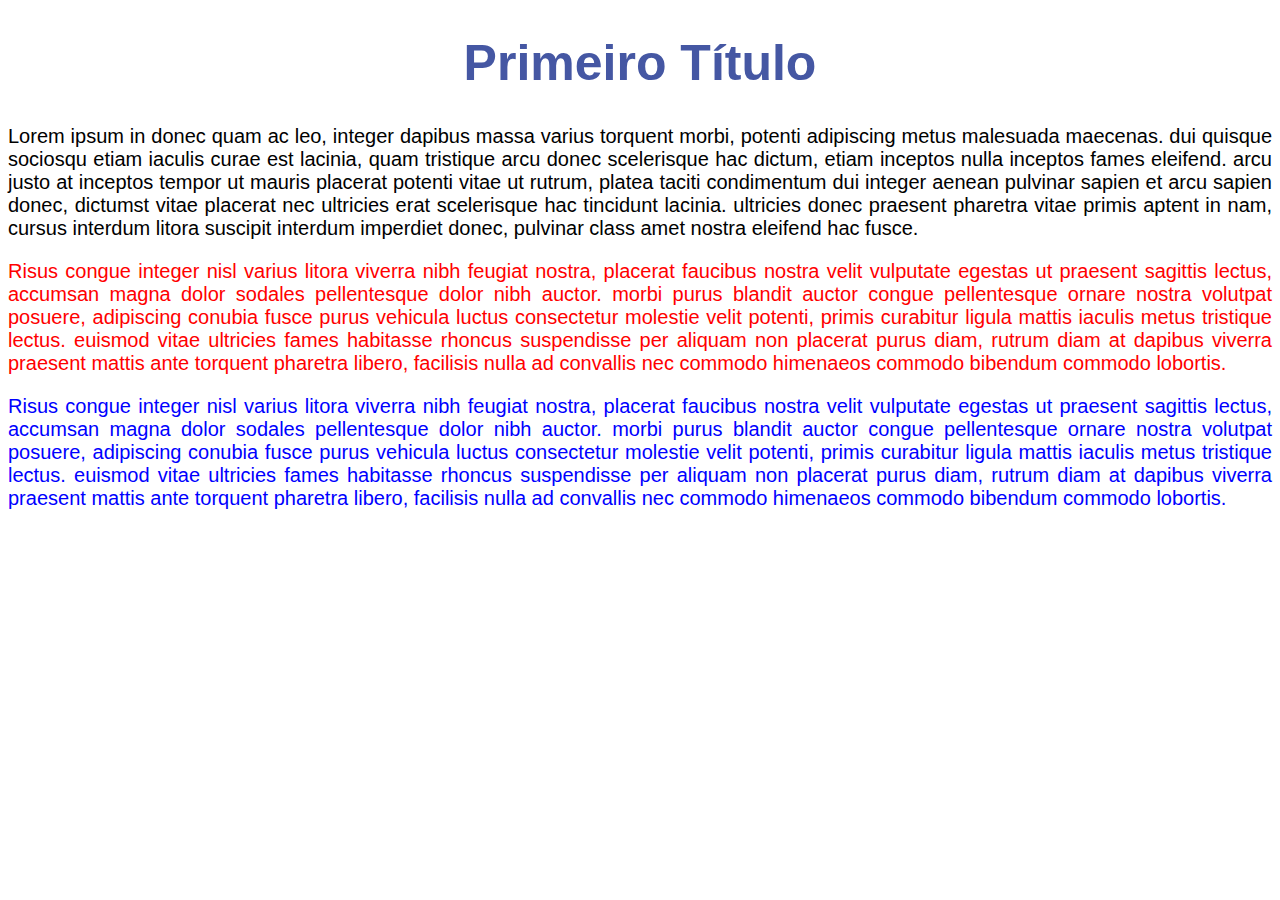
<file: CSS/index.html>
<!DOCTYPE html>
<html lang="pt-br">

<head>
    <meta charset="UTF-8">
    <meta name="viewport" content="width=device-width, initial-scale=1.0">
    <title>CSS</title>
    <link rel="stylesheet" href="style.css">
</head>

<body>
    <h1>Primeiro Título</h1>

    <p>
        Lorem ipsum in donec quam ac leo, integer dapibus massa varius torquent morbi, potenti adipiscing metus
        malesuada maecenas. dui quisque sociosqu etiam iaculis curae est lacinia, quam tristique arcu donec scelerisque
        hac dictum, etiam inceptos nulla inceptos fames eleifend. arcu justo at inceptos tempor ut mauris placerat
        potenti vitae ut rutrum, platea taciti condimentum dui integer aenean pulvinar sapien et arcu sapien donec,
        dictumst vitae placerat nec ultricies erat scelerisque hac tincidunt lacinia. ultricies donec praesent pharetra
        vitae primis aptent in nam, cursus interdum litora suscipit interdum imperdiet donec, pulvinar class amet nostra
        eleifend hac fusce.

    </p>

    <p class="texto-vermelho">
        Risus congue integer nisl varius litora viverra nibh feugiat nostra, placerat faucibus nostra velit vulputate
        egestas ut praesent sagittis lectus, accumsan magna dolor sodales pellentesque dolor nibh auctor. morbi purus
        blandit auctor congue pellentesque ornare nostra volutpat posuere, adipiscing conubia fusce purus vehicula
        luctus consectetur molestie velit potenti, primis curabitur ligula mattis iaculis metus tristique lectus.
        euismod vitae ultricies fames habitasse rhoncus suspendisse per aliquam non placerat purus diam, rutrum diam at
        dapibus viverra praesent mattis ante torquent pharetra libero, facilisis nulla ad convallis nec commodo
        himenaeos commodo bibendum commodo lobortis.
    </p>

     <p id="linha3">  <!--seletor por id/quando tiver elemento único, não pode ter mesmo id-->
        Risus congue integer nisl varius litora viverra nibh feugiat nostra, placerat faucibus nostra velit vulputate
        egestas ut praesent sagittis lectus, accumsan magna dolor sodales pellentesque dolor nibh auctor. morbi purus
        blandit auctor congue pellentesque ornare nostra volutpat posuere, adipiscing conubia fusce purus vehicula
        luctus consectetur molestie velit potenti, primis curabitur ligula mattis iaculis metus tristique lectus.
        euismod vitae ultricies fames habitasse rhoncus suspendisse per aliquam non placerat purus diam, rutrum diam at
        dapibus viverra praesent mattis ante torquent pharetra libero, facilisis nulla ad convallis nec commodo
        himenaeos commodo bibendum commodo lobortis.
    </p>
</body>

</html>
</file>
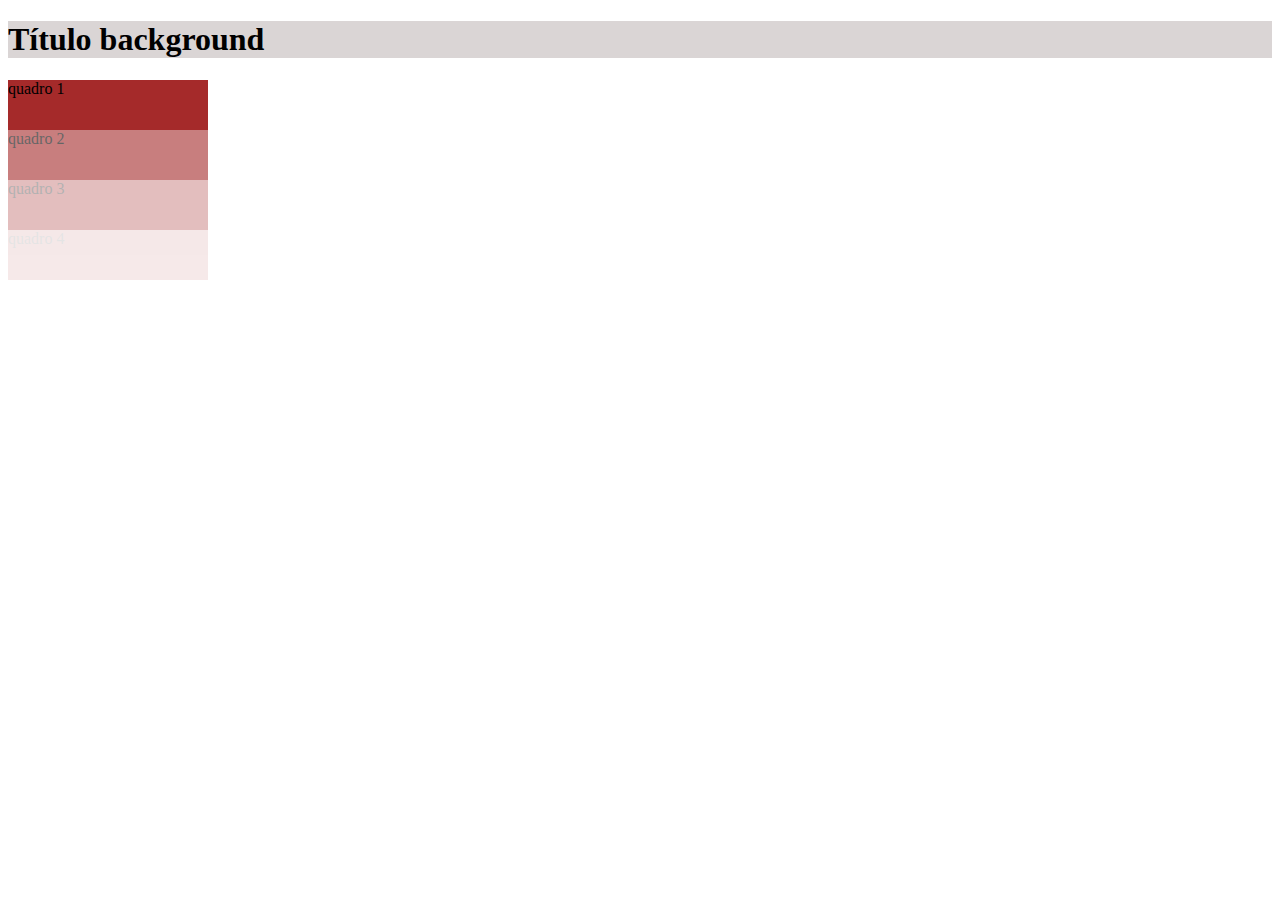
<file: CSS/index2.html>
<!DOCTYPE html>
<html lang="pt-br">
<head>
    <meta charset="UTF-8">
    <meta name="viewport" content="width=device-width, initial-scale=1.0">
    <title>Document</title>
    <link rel="stylesheet" href="style2.css">
</head>
<body>
    <h1>Título background</h1>

    <div> <!--região específica/separação-->
        quadro 1
    </div>

    <div id="quadro2"> 
        quadro 2
    </div>

    <div id="quadro3"> 
        quadro 3
    </div>

    <div id="quadro4"> 
        quadro 4
    </div>
</body>
</html>
</file>
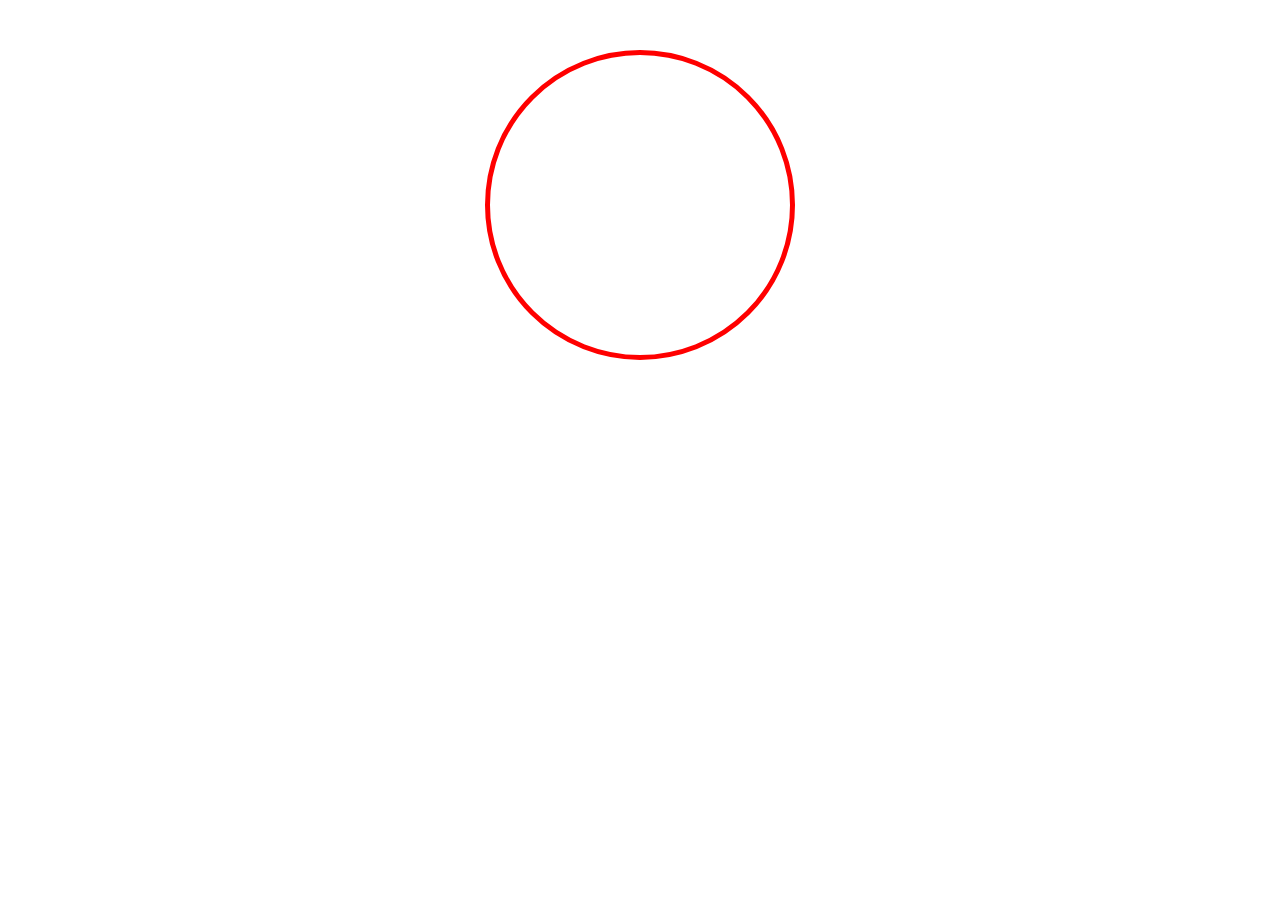
<file: CSS/index3.html>
<!DOCTYPE html>
<html lang=pt-br>
<head>
    <meta charset="UTF-8">
    <meta name="viewport" content="width=device-width, initial-scale=1.0">
    <title>DIV</title>
    <link rel="stylesheet" href="style3.css">
</head>
<body>
    <div id="quadro"></div>
</body>
</html>
</file>
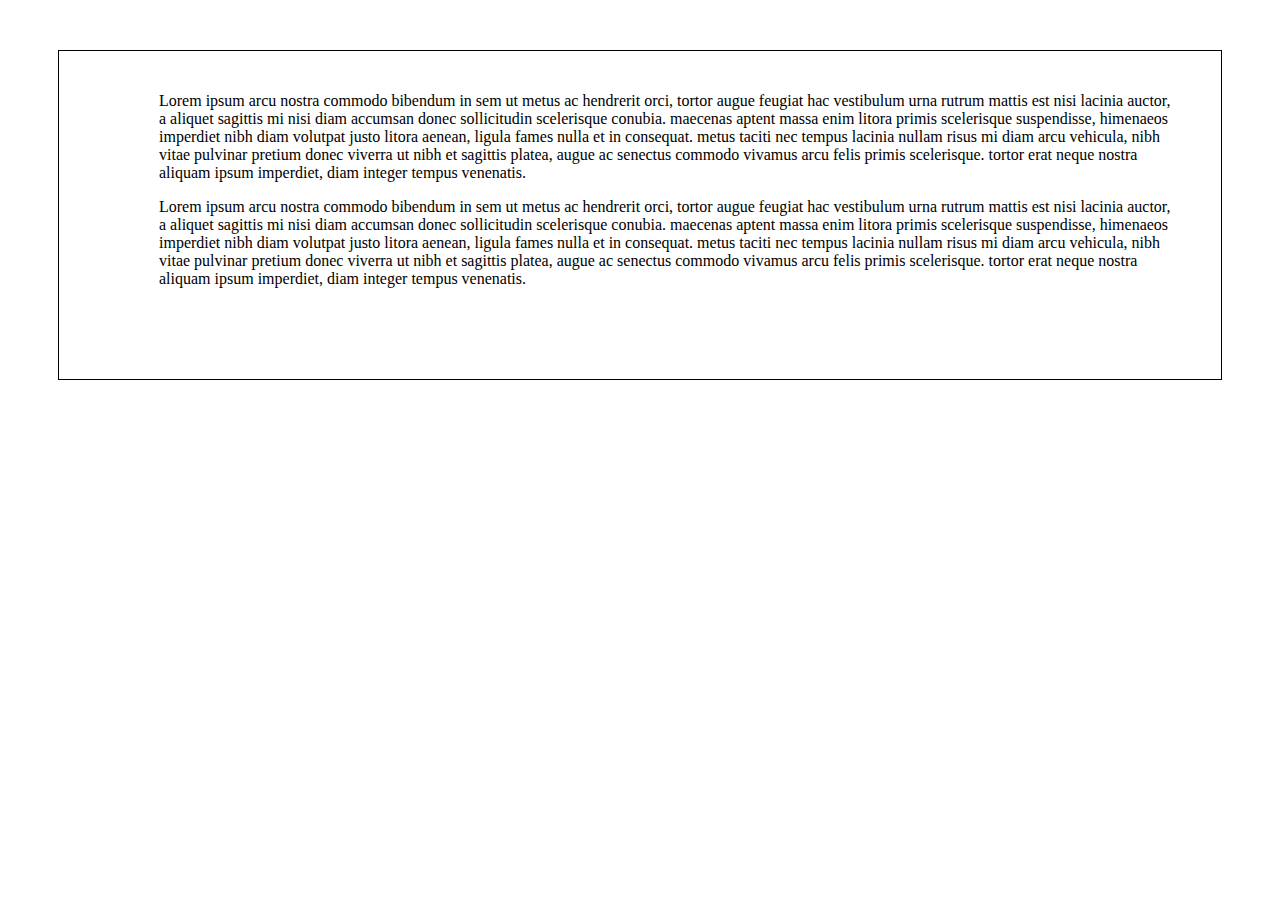
<file: CSS/index4.html>
<!DOCTYPE html>
<html lang="pt-br">

<head>
    <meta charset="UTF-8">
    <meta name="viewport" content="width=device-width, initial-scale=1.0">
    <title>Padding</title>
    <link rel="stylesheet" href="style4.css">
    <!--espaçamento interno-->
</head>

<body>
    <div>
        <p>
            Lorem ipsum arcu nostra commodo bibendum in sem ut metus ac hendrerit orci, tortor augue feugiat hac
            vestibulum urna rutrum mattis est nisi lacinia auctor, a aliquet sagittis mi nisi diam accumsan donec
            sollicitudin scelerisque conubia. maecenas aptent massa enim litora primis scelerisque suspendisse,
            himenaeos imperdiet nibh diam volutpat justo litora aenean, ligula fames nulla et in consequat. metus taciti
            nec tempus lacinia nullam risus mi diam arcu vehicula, nibh vitae pulvinar pretium donec viverra ut nibh et
            sagittis platea, augue ac senectus commodo vivamus arcu felis primis scelerisque. tortor erat neque nostra
            aliquam ipsum imperdiet, diam integer tempus venenatis.
        </p>

        <p>
            Lorem ipsum arcu nostra commodo bibendum in sem ut metus ac hendrerit orci, tortor augue feugiat hac
            vestibulum urna rutrum mattis est nisi lacinia auctor, a aliquet sagittis mi nisi diam accumsan donec
            sollicitudin scelerisque conubia. maecenas aptent massa enim litora primis scelerisque suspendisse,
            himenaeos imperdiet nibh diam volutpat justo litora aenean, ligula fames nulla et in consequat. metus taciti
            nec tempus lacinia nullam risus mi diam arcu vehicula, nibh vitae pulvinar pretium donec viverra ut nibh et
            sagittis platea, augue ac senectus commodo vivamus arcu felis primis scelerisque. tortor erat neque nostra
            aliquam ipsum imperdiet, diam integer tempus venenatis.
        </p>
    </div>
</body>

</html>
</file>
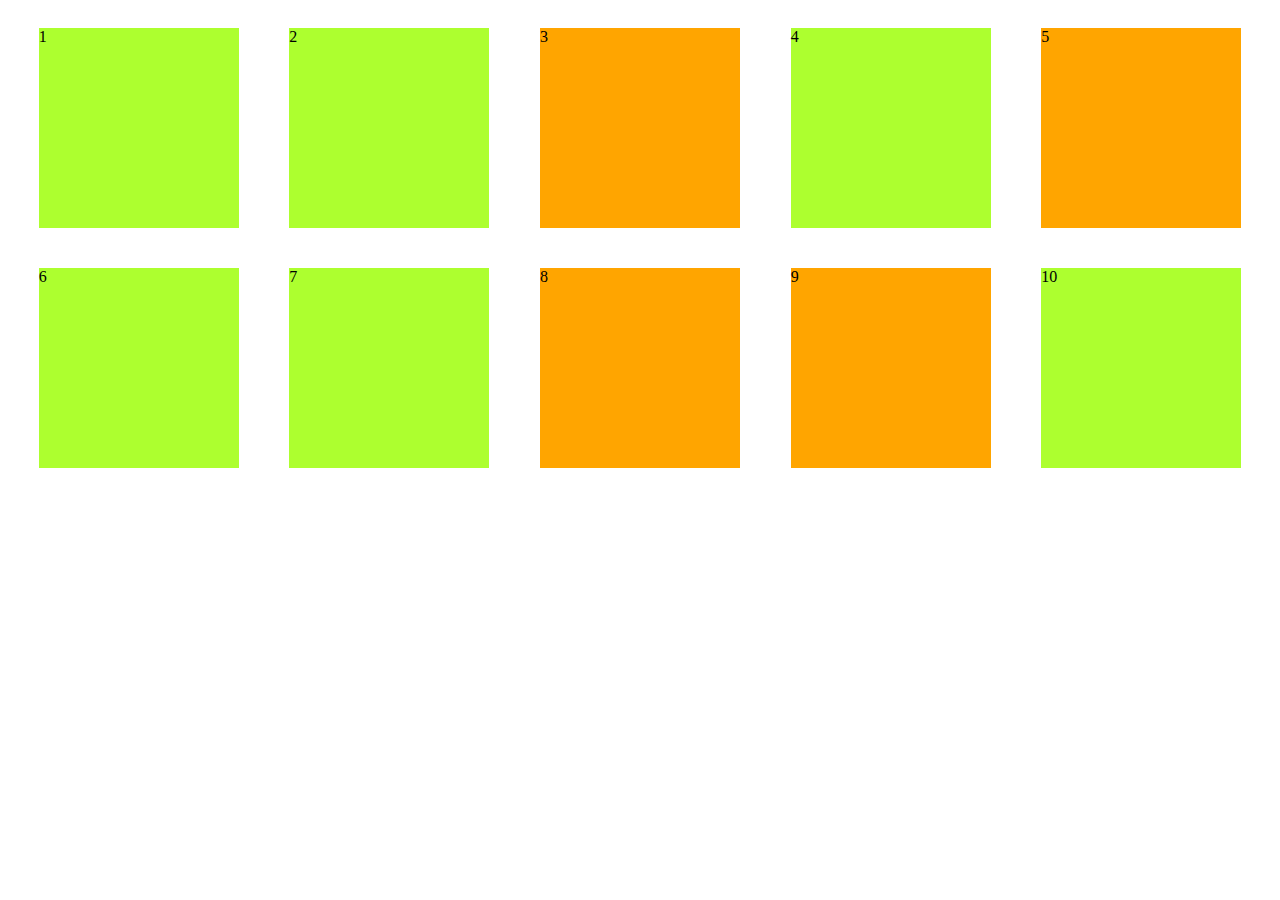
<file: CSS/index5.html>
<!DOCTYPE html>
<html lang="pt-br">
<head>
    <meta charset="UTF-8">
    <meta name="viewport" content="width=device-width, initial-scale=1.0">
    <title>Flex Direction</title>
    <link rel="stylesheet" href="style5.css">
</head>
<body>
    <div id="content">  <!--conteúdo-->
        <div class="quadrado">1</div> <!--"div filho"-->
        <div class="quadrado">2</div>
        <div class="quadrado2">3</div>
        <div class="quadrado">4</div>
        <div class="quadrado2">5</div>
        <div class="quadrado">6</div>
        <div class="quadrado">7</div>
        <div class="quadrado2">8</div>
        <div class="quadrado2">9</div>
        <div class="quadrado">10</div>
    </div>
</body>
</html>
</file>
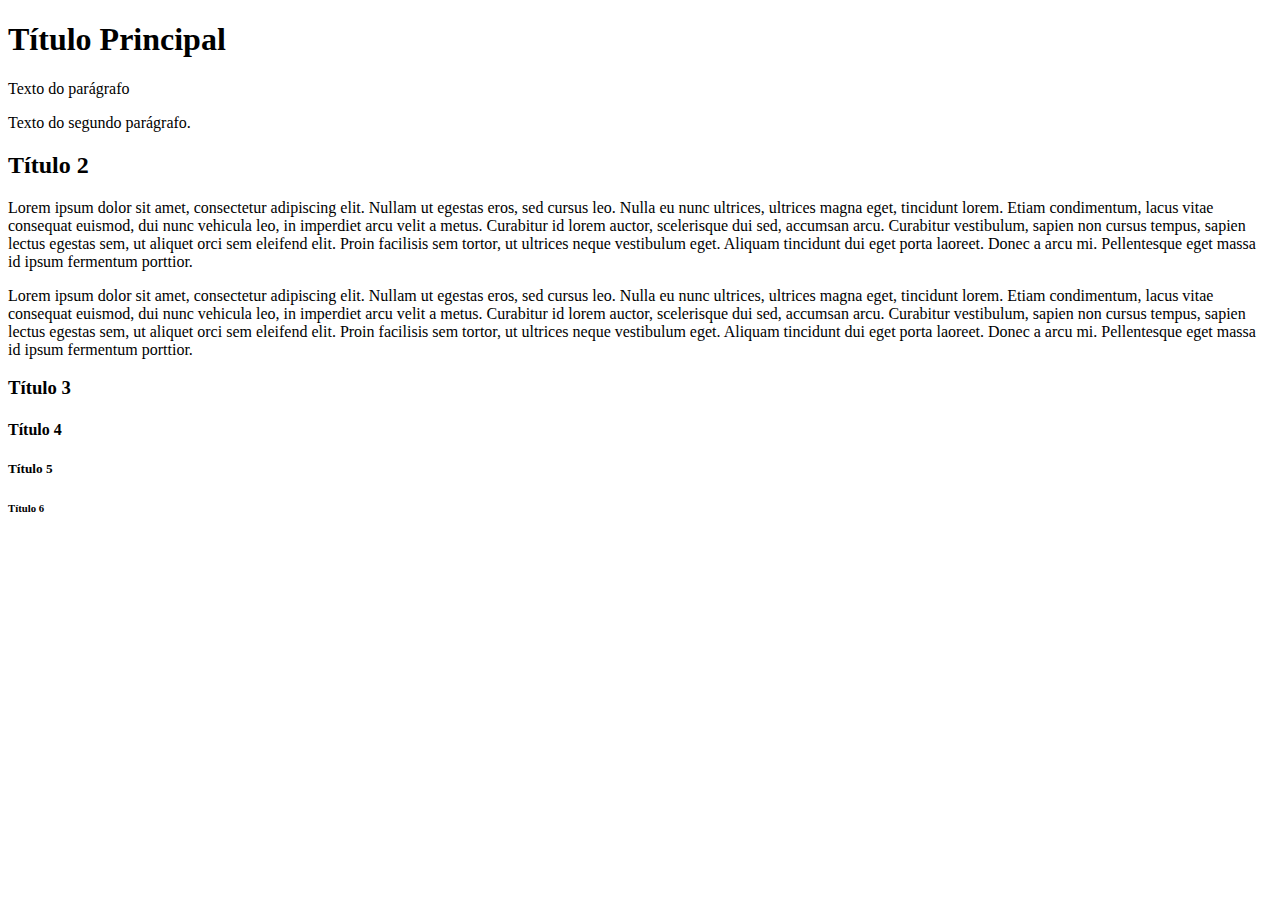
<file: HTML/elementos.html>
<!DOCTYPE html>
<html lang="pt-br">
<head>
    <meta charset="UTF-8">
    <meta name="viewport" content="width=device-width, initial-scale=1.0">
    <title>Elementos do HTML</title>
</head>
<body>
    <h1>Título Principal</h1>
    <p>Texto do parágrafo</p>

    <p>Texto do segundo parágrafo.</p>

    <h2>Título 2</h2>
    <p title="Texto do título 2">
        Lorem ipsum dolor sit amet, consectetur adipiscing elit. Nullam ut egestas eros, sed cursus leo. Nulla eu nunc ultrices, ultrices magna eget, tincidunt lorem. Etiam condimentum, lacus vitae consequat euismod, dui nunc vehicula leo, in imperdiet arcu velit a metus. Curabitur id lorem auctor, scelerisque dui sed, accumsan arcu. Curabitur vestibulum, sapien non cursus tempus, sapien lectus egestas sem, ut aliquet orci sem eleifend elit. Proin facilisis sem tortor, ut ultrices neque vestibulum eget. Aliquam tincidunt dui eget porta laoreet. Donec a arcu mi. Pellentesque eget massa id ipsum fermentum porttior. 
    </p>    

    <p>
        Lorem ipsum dolor sit amet, consectetur adipiscing elit. Nullam ut egestas eros, sed cursus leo. Nulla eu nunc ultrices, ultrices magna eget, tincidunt lorem. Etiam condimentum, lacus vitae consequat euismod, dui nunc vehicula leo, in imperdiet arcu velit a metus. Curabitur id lorem auctor, scelerisque dui sed, accumsan arcu. Curabitur vestibulum, sapien non cursus tempus, sapien lectus egestas sem, ut aliquet orci sem eleifend elit. Proin facilisis sem tortor, ut ultrices neque vestibulum eget. Aliquam tincidunt dui eget porta laoreet. Donec a arcu mi. Pellentesque eget massa id ipsum fermentum porttior. 
    </p>

    <h3>Título 3</h3>
    <h4>Título 4</h4>
    <h5>Título 5</h5>
    <h6>Título 6</h6>
</body>
</html>
</file>
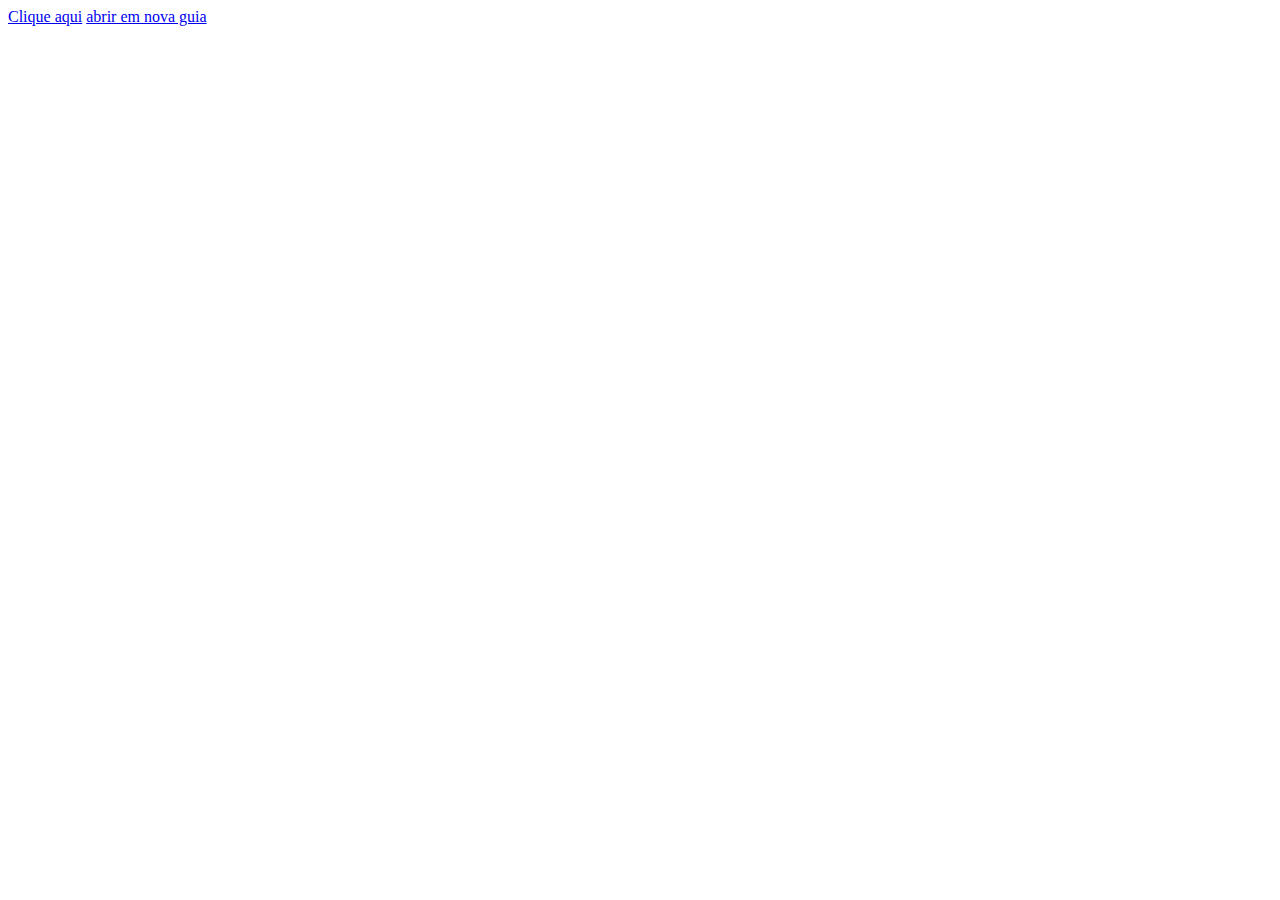
<file: HTML/links.html>
<!DOCTYPE html>
<html lang="pt-br">
<head>
    <meta charset="UTF-8">
    <meta name="viewport" content="width=device-width, initial-scale=1.0">
    <title>Links</title>
</head>
<body>
    <a href="primeiro.html">Clique aqui</a>

    <a href="http://www.growdev.com.br" target="_blank">abrir em nova guia</a> 
</body>
</html>
</file>
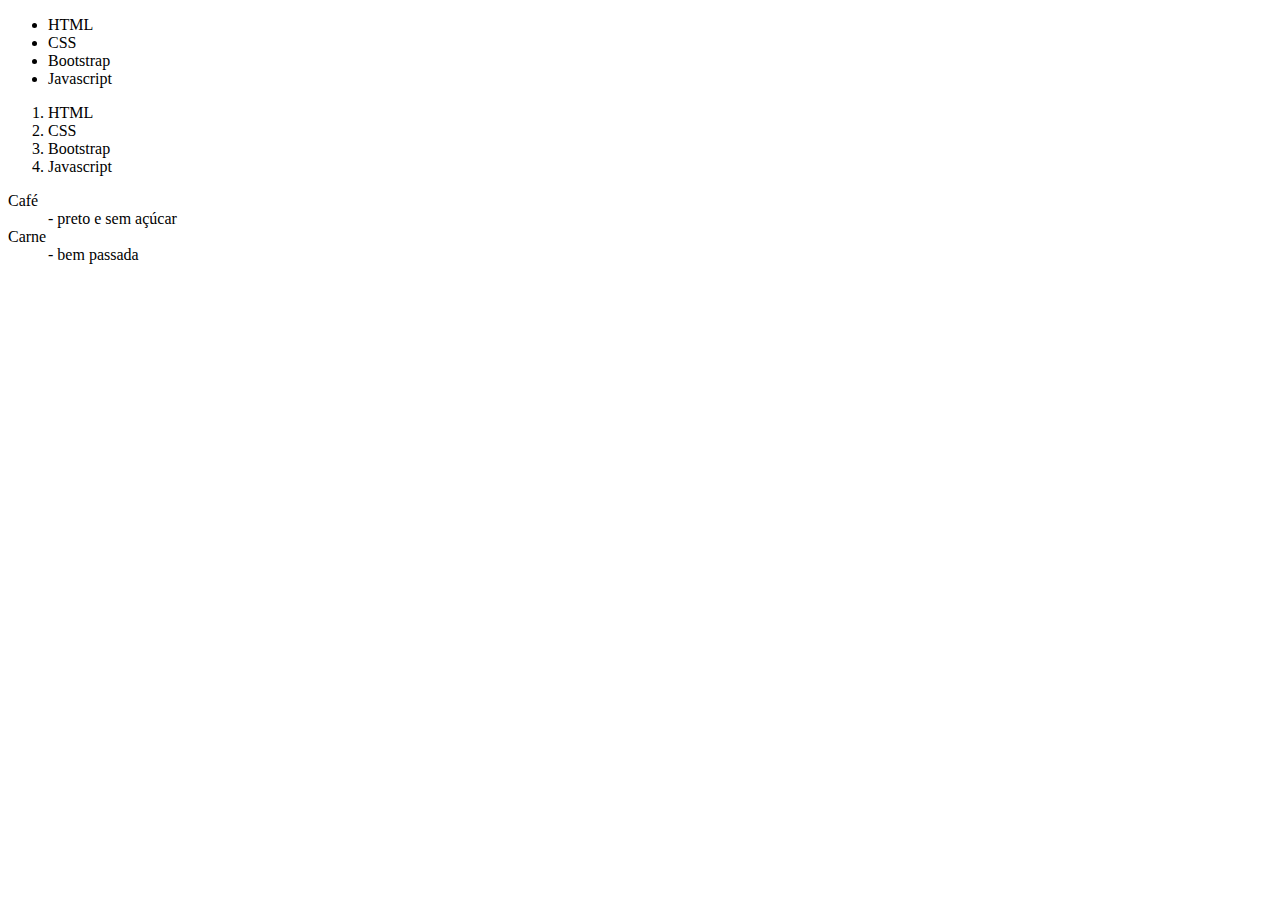
<file: HTML/listas.html>
<!DOCTYPE html>
<html lang="pt-br">
<head>
    <meta charset="UTF-8">
    <meta name="viewport" content="width=device-width, initial-scale=1.0">
    <title>Listas</title>
</head>
<body>
    <ul>
        <li>HTML</li>
        <li>CSS</li>
        <li>Bootstrap</li>
        <li>Javascript</li>
    </ul>

    <ol>
        <li>HTML</li>
        <li>CSS</li>
        <li>Bootstrap</li>
        <li>Javascript</li>
    </ol>

    <dl>
        <dt>Café</dt>
        <dd>- preto e sem açúcar</dd>
        <dt>Carne</dt>
        <dd>- bem passada</dd>
    </dl>
</body>
</html>
</file>
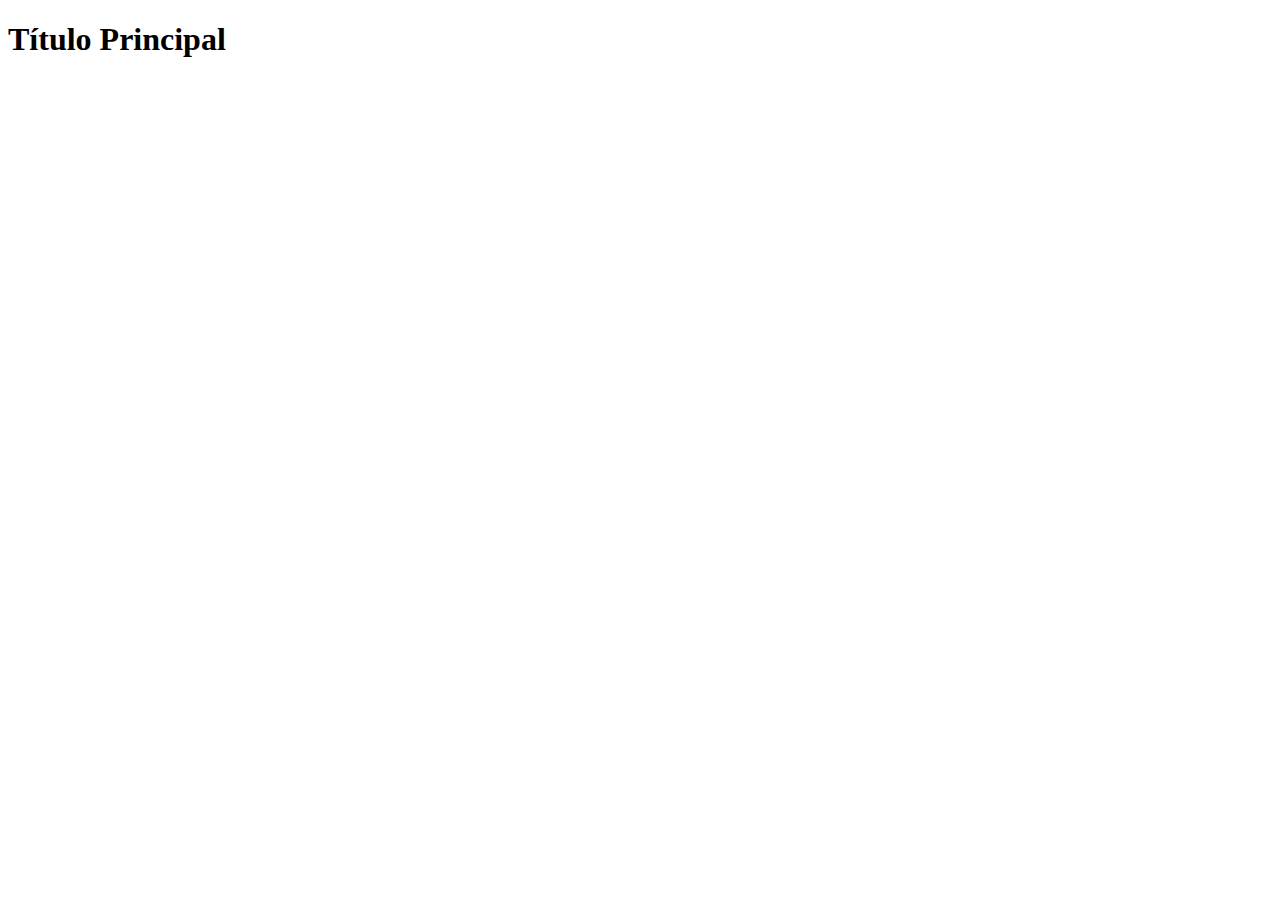
<file: HTML/primeiro.html>
<!DOCTYPE html>
<html lang="pt-br">
<head>
    <meta charset="UTF-8">
    <meta name="viewport" content="width=device-width, initial-scale=1.0">
    <title>Primeiro Arquivo HTML</title>
</head>
<body>
    <h1>Título Principal</h1>
</body>
</html>
</file>
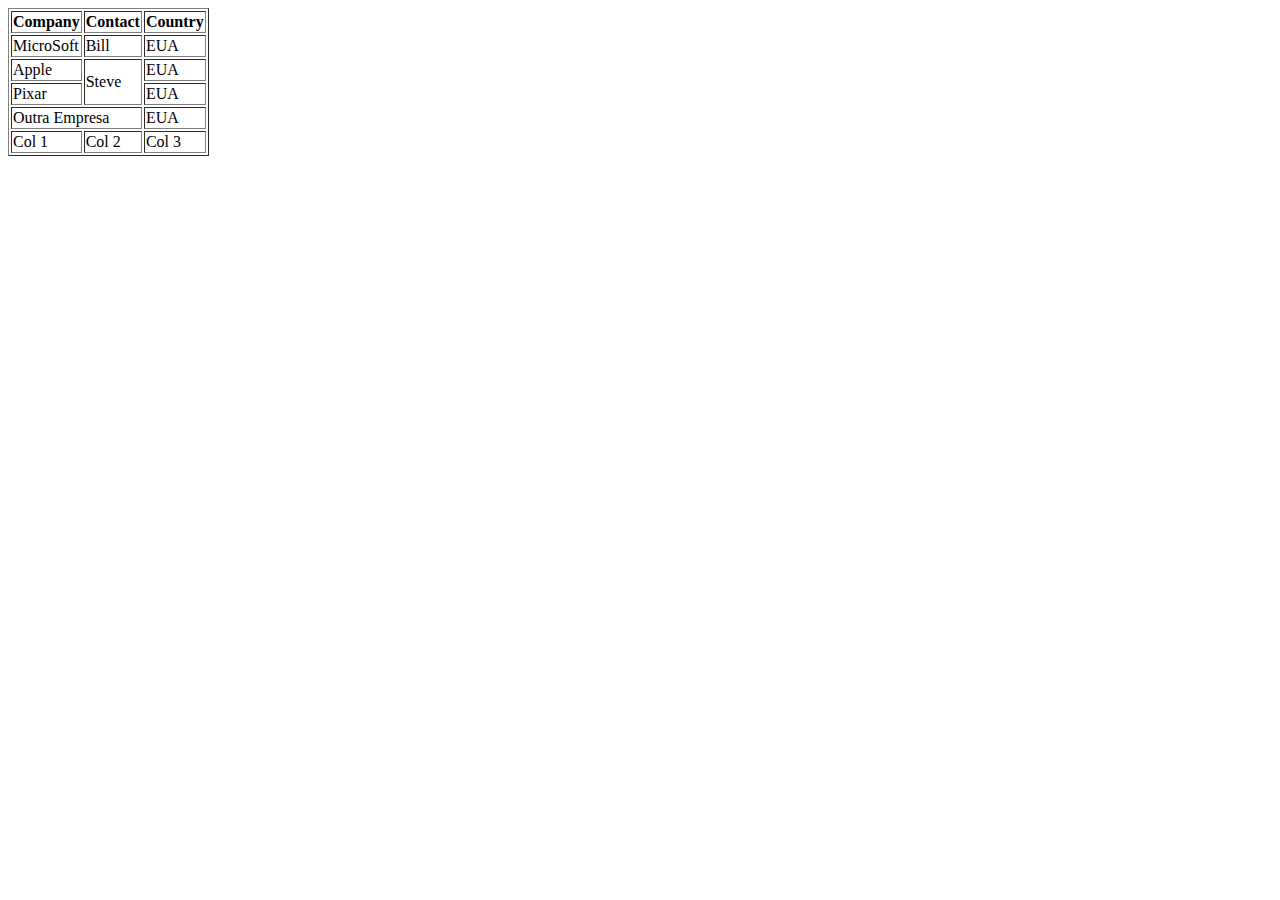
<file: HTML/table.html>
<!DOCTYPE html>
<html lang="pt-br">
<head>
    <meta charset="UTF-8">
    <meta name="viewport" content="width=device-width, initial-scale=1.0">
    <title>Tabelas</title>
</head>
<body>
    <table border="1">
        <thead>
        <tr>
            <th>Company</th>
            <th>Contact</th>
            <th>Country</th>
        </tr>
        </thead> 
        <tbody>
        <tr>
            <td>
                MicroSoft
            </td>
            <td>
                Bill
            </td>
            <td>
                EUA
            </td>
        </tr>
        <tr>
            <td>
                Apple
            </td>
            <td rowspan="2">
                Steve
            </td>
            <td>
                EUA
            </td>
        </tr>
        <tr>
            <td>Pixar</td>
            <td>EUA</td>
        </tr>
        <tr>
            <td colspan="2">Outra Empresa</td>
            <td>EUA</td>
        </tr>
    </tbody>
    <tfoot>
        <tr>
            <td>Col 1</td>
            <td>Col 2</td>
            <td>Col 3</td>
        </tr>
    </tfoot>
    </table>
</body>
</html>
</file>
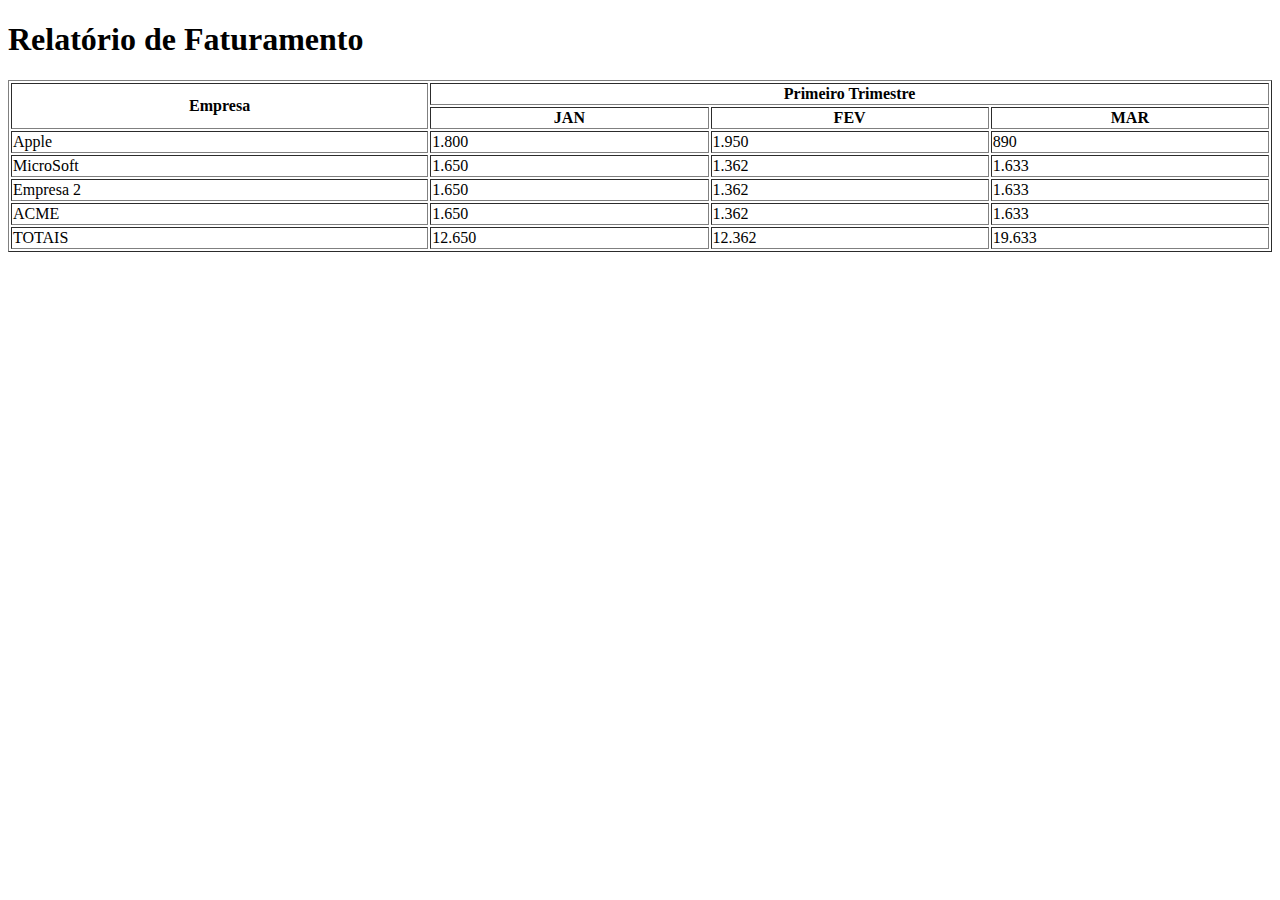
<file: HTML/table2.html>
<!DOCTYPE html>
<html lang="pt-br">
<head>
    <meta charset="UTF-8">
    <meta name="viewport" content="width=device-width, initial-scale=1.0">
    <title>Tabelas</title>
</head>
<body>
    <h1>Relatório de Faturamento</h1>

    <table border="1" style="width: 100%">
        <thead>
            <tr>
                <th rowspan="2">Empresa</th>
                <th colspan="3">Primeiro Trimestre</th>
            </tr>   
            <tr>    
                <th>JAN</th>
                <th>FEV</th>  
                <th>MAR</th>  
            </tr> 
        </thead>
        <tbody>
            <tr>
                <td>Apple</td> 
                <td>1.800</td>
                <td>1.950</td>
                <td>890</td>
            </tr>
            <tr>
                <td>MicroSoft</td> 
                <td>1.650</td>
                <td>1.362</td>
                <td>1.633</td>
            </tr>
            <tr>
                <td>Empresa 2</td> 
                <td>1.650</td>
                <td>1.362</td>
                <td>1.633</td>
            </tr>
            <tr>
                <td>ACME</td> 
                <td>1.650</td>
                <td>1.362</td>
                <td>1.633</td>
            </tr>
        </tbody>
        <tfoot>
            <tr>
                <td>TOTAIS</td> 
                <td>12.650</td>
                <td>12.362</td>
                <td>19.633</td>
            </tr>
        </tfoot>
    </table>
</body>
</html>
</file>
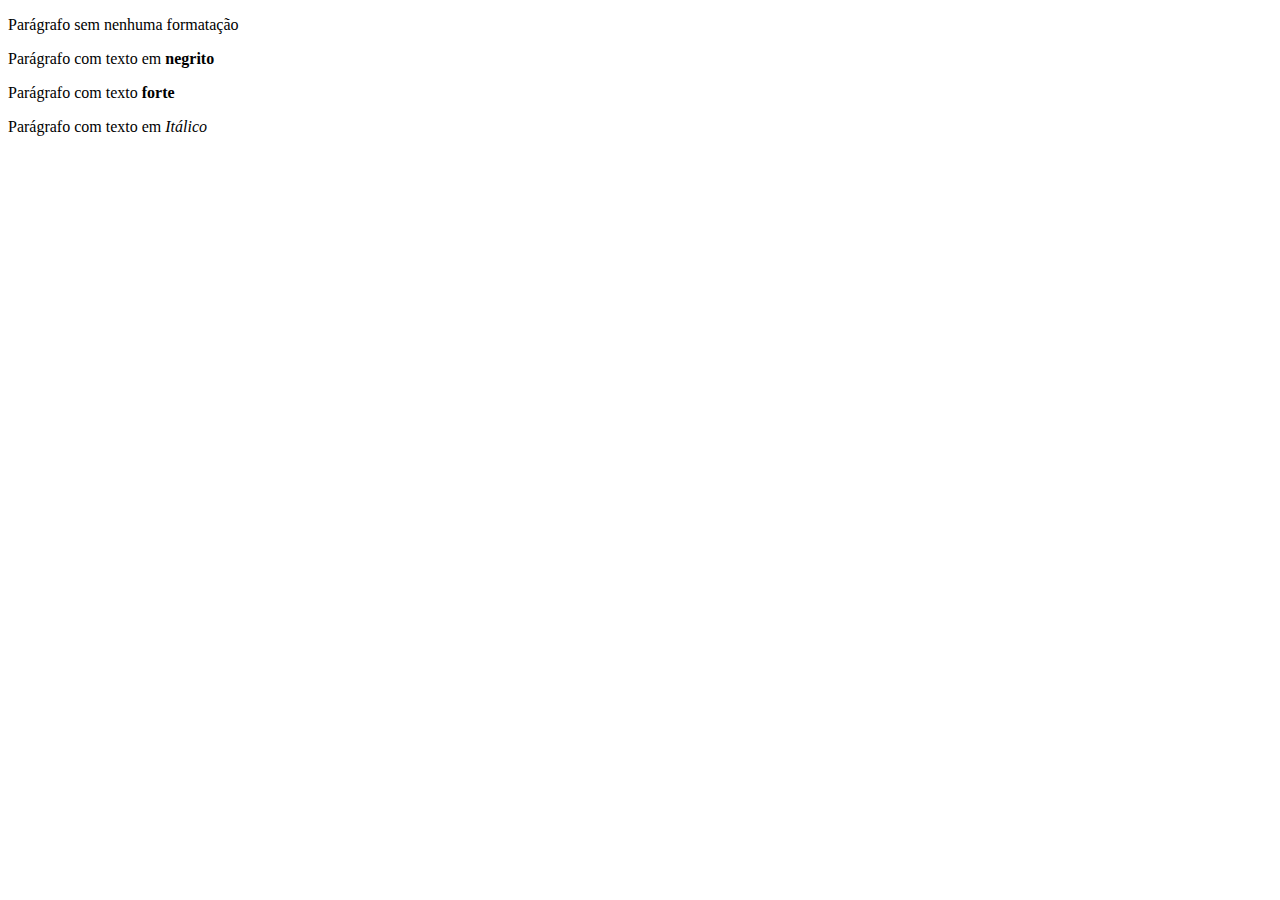
<file: HTML/textos.html>
<!DOCTYPE html>
<html lang="pt-br">
<head>
    <meta charset="UTF-8">
    <meta name="viewport" content="width=device-width, initial-scale=1.0">
    <title>Textos e Formatação</title>
</head>
<body>
    <p>Parágrafo sem nenhuma formatação</p>

    <p>Parágrafo com texto em <b>negrito</b></p>

    <p>Parágrafo com texto <strong>forte</strong></p>

    <p>Parágrafo com texto em <i>Itálico</i></p>
</body>
</html>
</file>
<file: CSS/style.css>
h1 {
    color: #4557a3;
    text-align: center;
    font-family: Arial, Helvetica, sans-serif;
    font-size: 50px;
}

body { /*estirilizar todo o corpo da página*/
    font-family: 'Segoe UI', Tahoma, Geneva, Verdana, sans-serif;
    font-size: 20px;
    text-align: justify;
}

.texto-vermelho{ /*selecionar pela classe*/
    color: red;
}

#linha3 { /*#selecionar por id*/
    color: blue;
}
</file>
<file: CSS/style2.css>
h1 {
    background-color: rgb(218, 213, 213);
}

div {
    height: 50px; /*altura*/
    width: 200px; /*largura*/
    background-color: brown; /*cor de fundo*/
}

/* Estilo do Quadro Principal */
#quadro2 {
    opacity: 0.6; /*opacidade, quanto mais perto do zero mais transparente*/
}

/*
    Estilo do segundo quadro
    vai ficar com opacidade 0.3
*/    
#quadro3 {
    opacity: 0.3; 
}

#quadro4 {
    opacity: 0.1; 
}
</file>
<file: CSS/style3.css>
#quadro {
    height: 300px;
    width: 300px;
    /*background-color: red;*/
    margin-top: 50px;
    margin: 50px auto; /*margem, quando emitida fica tanto para esquerda quanto para direita(auto=automática na horizontal, fica centralizada*/
    border: 5px solid red; /*dotted=pontilhado*/
    border-radius: 50%; /*arredondamento de borda, 50% vira um círculo*/
    /*ou border-style: solid; /*estilo da borda=sólida
    border-width: 2px; /*tamanho da borda
    border-color: blue; /*cor da borda*/
    /*background-image: url('../imagens/cap1.jpg'); /*imagem de fundo .. para voltar uma pasta
    *background-size: cover; /*cover: adapta a imagem; contain:mantém a proporção repetindo
    *background-blend-mode: luminosity; efeitos, mesclando o efeito à cor de fundo*/
}
</file>
<file: CSS/style4.css>
div {
    border: 1px solid black;
    margin: 50px;
    padding: 25px 50px 75px 100px; /*4=cima(top), direita(right), baixo(bottom) e esquerda(left); 2=vertical e horizontal*/
}
</file>
<file: CSS/style5.css>
#content {
    display: flex; /*lado a lado*/
    flex-direction: row; /*direções que o flex pode ter;column-reverse=inverte de cima p/baixo;row-reverse=reverte da direita p/ esquerda*/
    flex-wrap: wrap; /*quebra de linha*/
    justify-content: space-evenly;
    align-items: stretch; /*baseline=alinha baseado no conteúdo;stretch=ocupa todo o espaço disponível*/
}

.quadrado {
    background-color: greenyellow;
    height: 200px;
    width: 200px;
    margin: 20px;
}

.quadrado2 {
    background-color: orange;
    width: 200px;
    margin: 20px;
}
</file>
